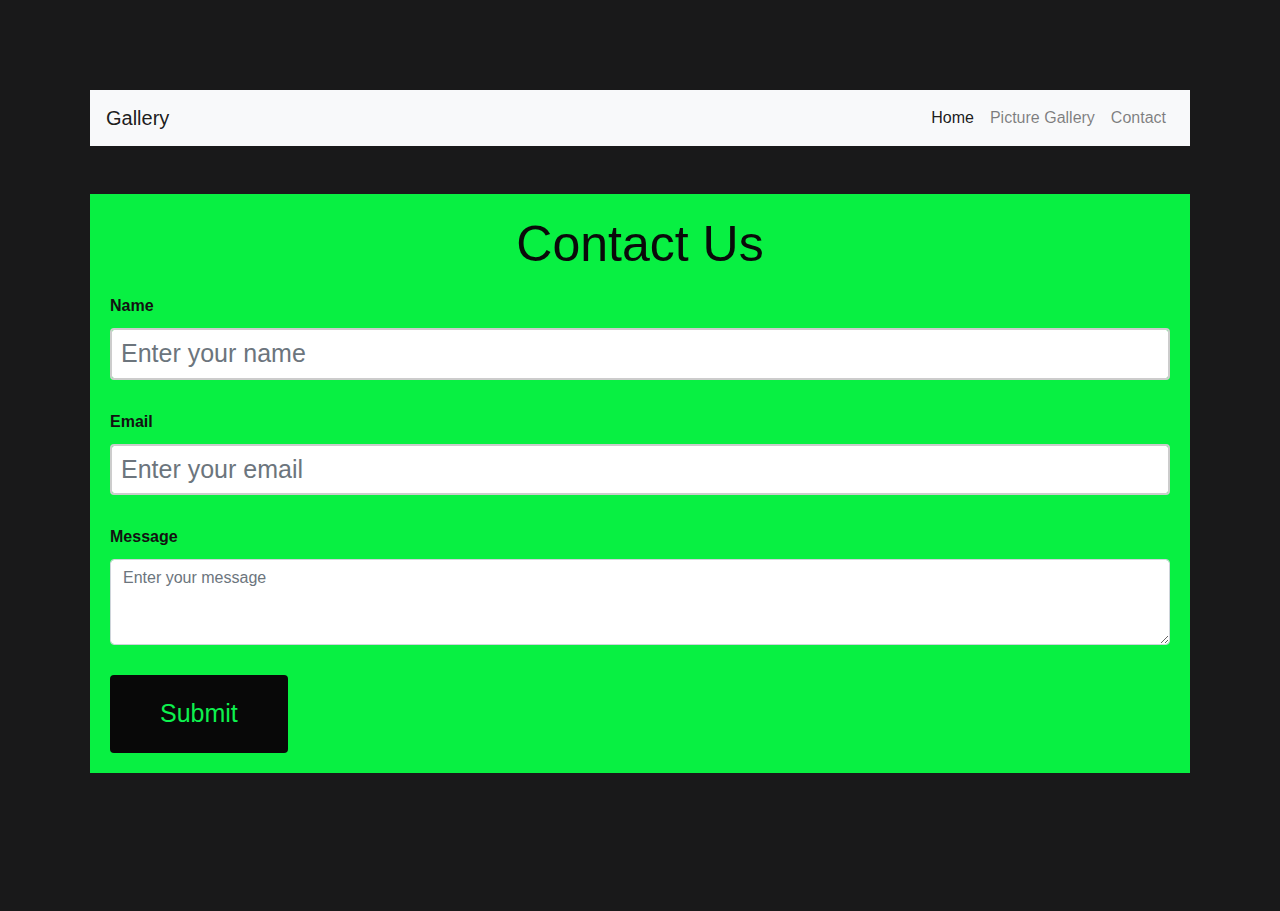
<file: index2.html>
<!DOCTYPE html>
<html lang="en">
<head>
    <meta charset="UTF-8">
    <meta name="viewport" content="width=device-width, initial-scale=1.0">
    <title>Document</title>
    <link href="https://stackpath.bootstrapcdn.com/bootstrap/4.5.2/css/bootstrap.min.css" rel="stylesheet">
    <link rel="stylesheet" href="style2.css">
</head>
<body>
    <nav class="navbar navbar-expand-lg navbar-light bg-light">
        <a class="navbar-brand" href="#">Gallery</a>
        <button class="navbar-toggler" type="button" data-toggle="collapse" data-target="#navbarNav" aria-controls="navbarNav" aria-expanded="false" aria-label="Toggle navigation">
            <span class="navbar-toggler-icon"></span>
        </button>
        <div class="collapse navbar-collapse" id="navbarNav">
            <ul class="navbar-nav ml-auto">
                <li class="nav-item active">
                    <a class="nav-link" href="file:///C:/Users/Vansh/Documents/Web%20Programming%20and%20Design%20-%20CPAN-134-0NA/Lab%2010/index.html">Home <span class="sr-only">(current)</span></a>
                </li>
                <li class="nav-item">
                    <a class="nav-link" href="file:///C:/Users/Vansh/Documents/Web%20Programming%20and%20Design%20-%20CPAN-134-0NA/Lab%2010/index3.html">Picture Gallery</a>
                </li
                <li class="nav-item">
                    <a class="nav-link" href="file:///C:/Users/Vansh/Documents/Web%20Programming%20and%20Design%20-%20CPAN-134-0NA/Lab%2010/index2.html">Contact</a>
                </li>
            </ul>
        </div>
    </nav>
    
    <section class="container my-5">
        <h2>Contact Us</h2>
        <form>
            <div class="form-group">
                <label for="name">Name</label>
                <input type="text" class="form-control" id="name" placeholder="Enter your name">
            </div>
            <div class="form-group">
                <label for="email">Email</label>
                <input type="email" class="form-control" id="email" placeholder="Enter your email">
            </div>
            <div class="form-group">
                <label for="message">Message</label>
                <textarea class="form-control" id="message" rows="3" placeholder="Enter your message"></textarea>
            </div>
            <button type="submit" class="btn btn-primary">Submit</button>
        </form>
    </section>
</body>
</html>
</file>
<file: style2.css>
body {
    font-family: Arial, sans-serif;
    background-color: #19191a;
    padding: 90px;
}

.container {
    max-width: 6800px;
    background: #08f042;
    padding: 20px;

}

h2 {
    margin-bottom: 20px;
    font-size: 50px;
    text-align: center;
    color: #0a0a0a;
}

.form-group {
    margin-bottom: 30px;
}

label {
    display: block;
    margin-bottom: 10px;
    font-weight: bold;
    color: #121111;
}


input[type="text"], input[type="email"], textarea {
    width: 100%;
    padding: 9px;
    border: 2px solid #ccc;
    font-size: 25px;
    color: #111111;
}

input[type="text"]:focus, input[type="email"]:focus, textarea:focus {
    border-color: #000000;
}

.btn {
    display: inline-block;
    padding: 20px 50px;
    font-size: 25px;
    color: #0df14e;
    background-color: #080808;
    border: none;
    border-radius: 4px;
    cursor: pointer;
}

.btn-primary:hover {
    background-color: #fdfaf8;
}
</file>
